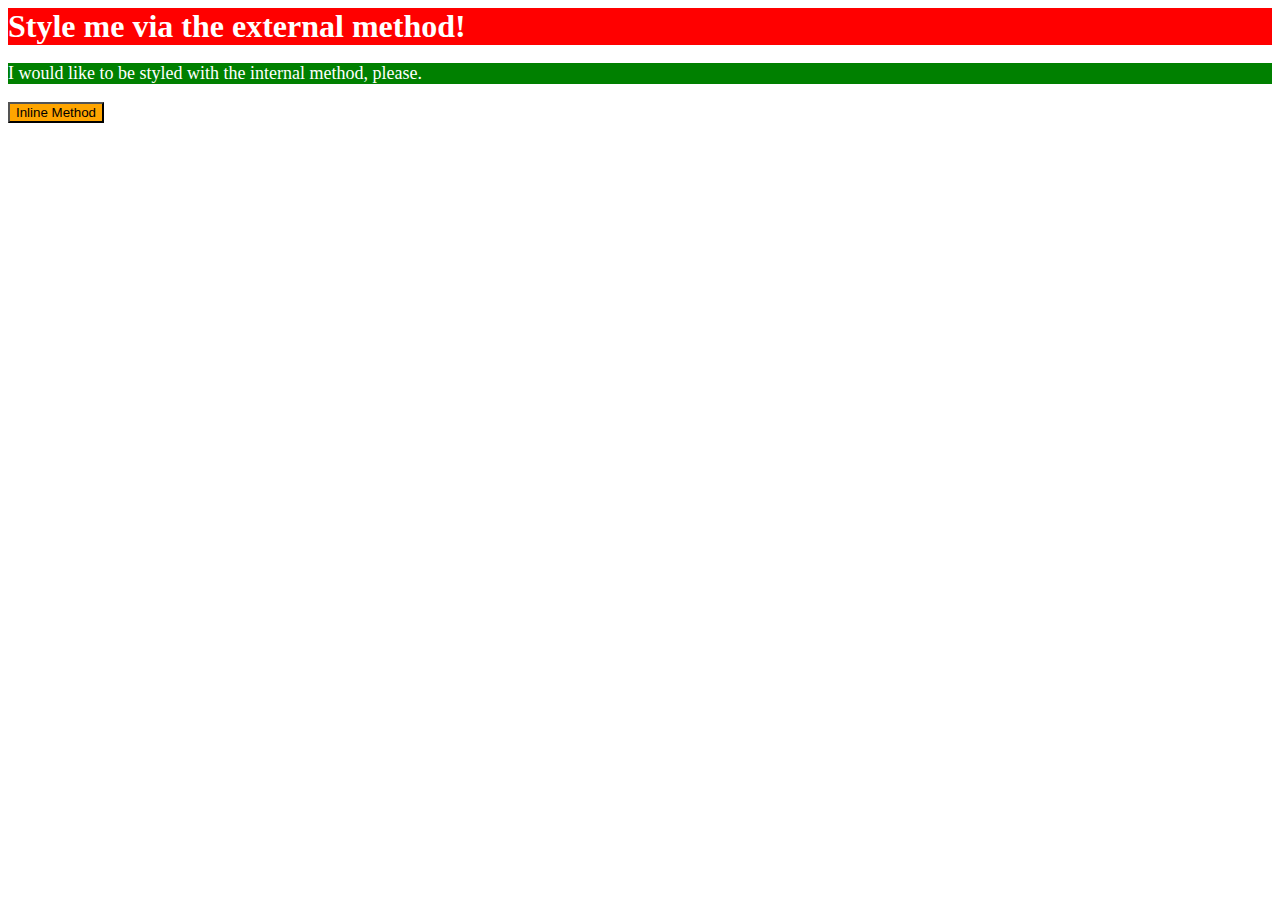
<file: foundations/intro-to-css/01-css-methods/index.html>
<!DOCTYPE html>
<html lang="en">
  <head>
    <meta charset="UTF-8">
    <meta http-equiv="X-UA-Compatible" content="IE=edge">
    <meta name="viewport" content="width=device-width, initial-scale=1.0">
    <link rel="stylesheet" href="../styles.css">
    <title>Methods for Adding CSS</title>
    <style>
      p{
        background-color: green;
        color:white;
        font-size:18px;
      }
    </style>
  </head>
  <body>
    <div>Style me via the external method!</div>
    <p>I would like to be styled with the internal method, please.</p>
    <button style="background-color: orange; font: size 18px;">Inline Method</button>
  </body>
</html>
</file>
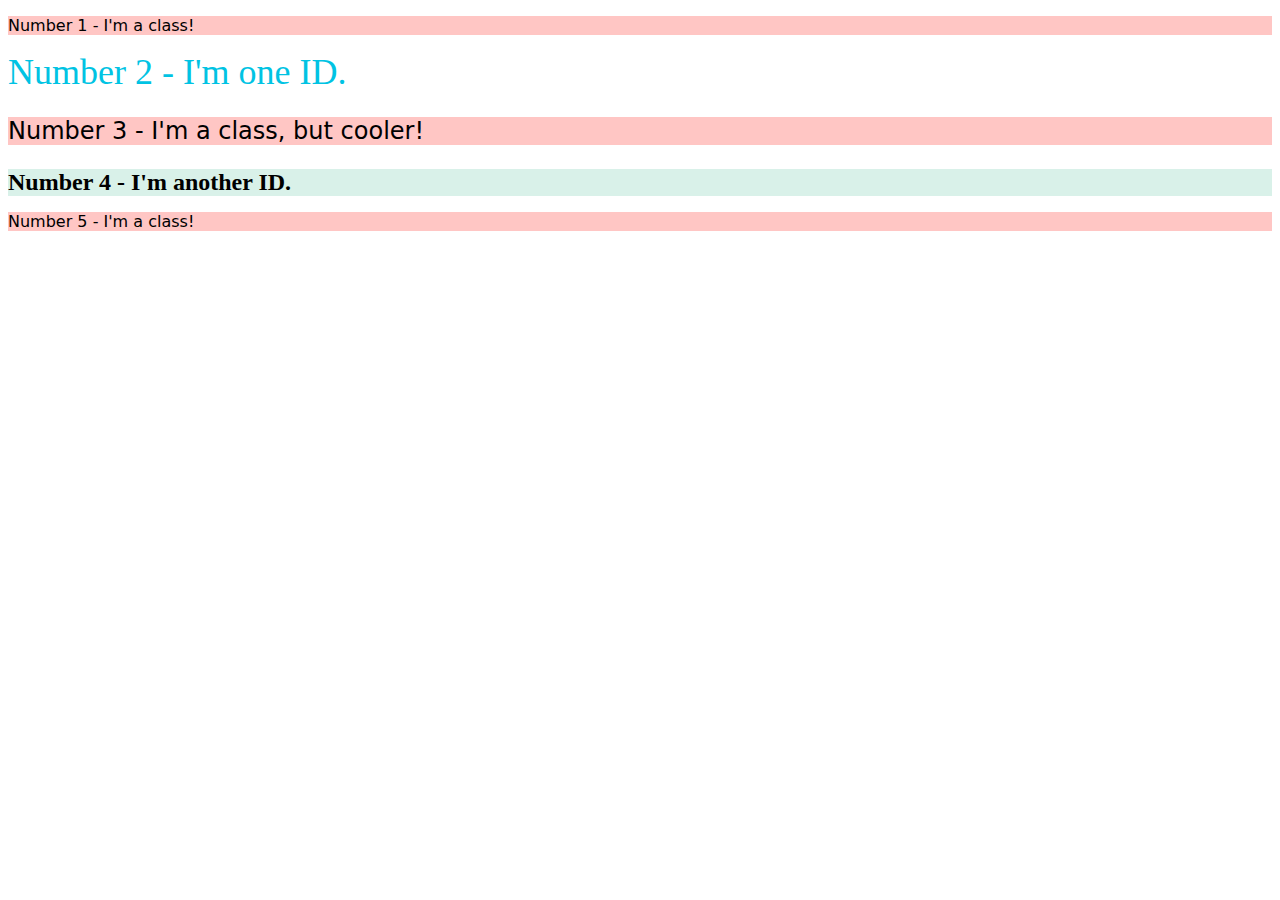
<file: foundations/intro-to-css/02-class-id-selectors/index.html>
<!DOCTYPE html>
<html lang="en">
  <head>
    <meta charset="UTF-8">
    <meta http-equiv="X-UA-Compatible" content="IE=edge">
    <meta name="viewport" content="width=device-width, initial-scale=1.0">
    <title>Class and ID Selectors</title>
    <link rel="stylesheet" href="style.css">
  </head>
  <body>
    <p>Number 1 - I'm a class!</p>
    <div class="second-element">Number 2 - I'm one ID.</div>
    <p class="third-element">Number 3 - I'm a class, but cooler!</p>
    <div class="fourth-element">Number 4 - I'm another ID.</div>
    <p>Number 5 - I'm a class!</p>
  </body>
</html>
</file>
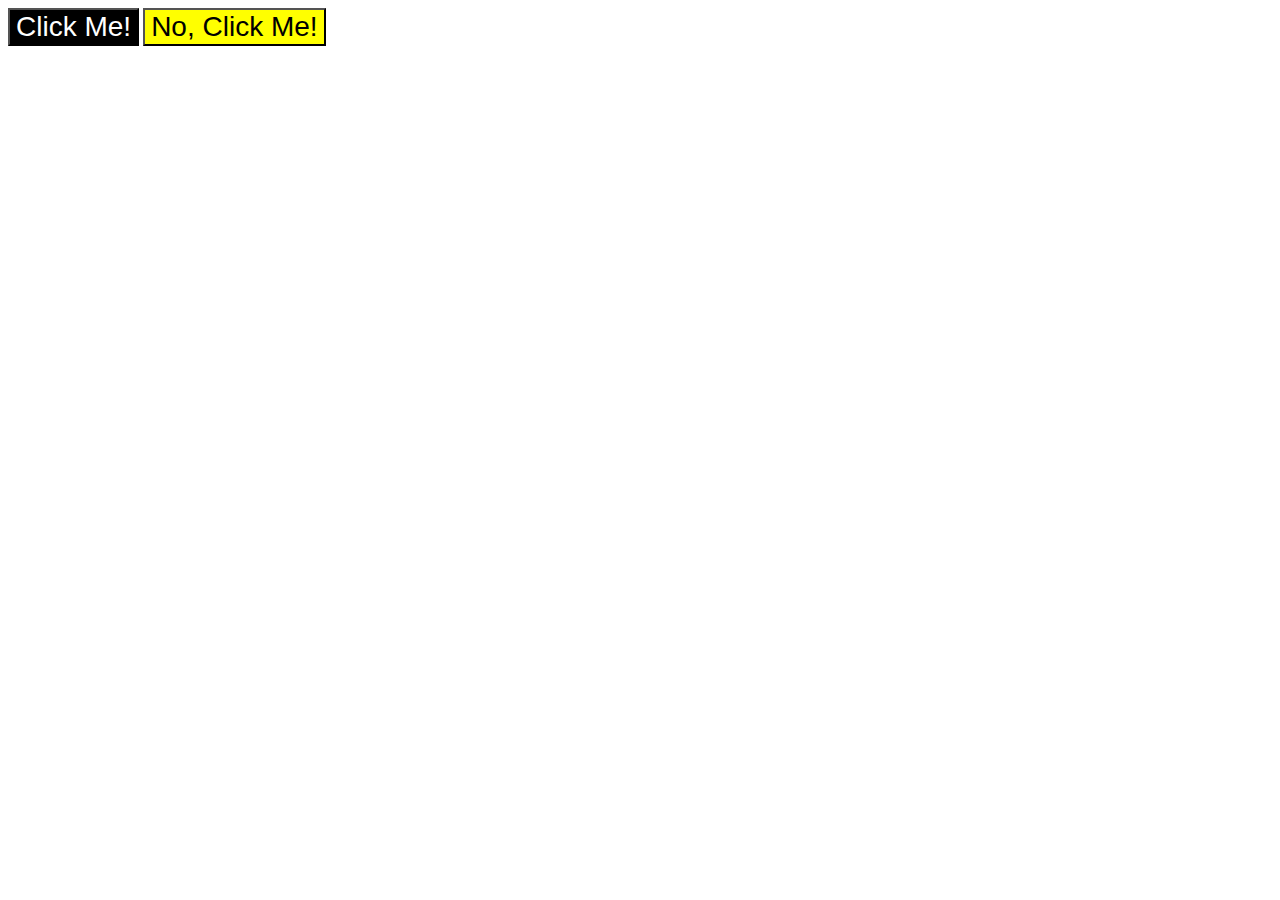
<file: foundations/intro-to-css/03-grouping-selectors/index.html>
<!DOCTYPE html>
<html lang="en">
  <head>
    <meta charset="UTF-8">
    <meta http-equiv="X-UA-Compatible" content="IE=edge">
    <meta name="viewport" content="width=device-width, initial-scale=1.0">
    <title>Grouping Selectors</title>
    <link rel="stylesheet" href="style.css">
  </head>
  <body>
    <button class="first-element">Click Me!</button>
    <button class="second-element">No, Click Me!</button>
  </body>
</html>
</file>
<file: foundations/intro-to-css/styles.css>
/* styles.css */

div{
    background-color:red;
    color:white;
    font-size:32px;
    align-items: center;
    font-weight:bold;
}
</file>
<file: foundations/intro-to-css/02-class-id-selectors/style.css>
/* style.css */

p{
    background-color: #ffc6c4;
    font-family: Verdana, "DejaVu Sans", sans-serif;
}
.second-element{
    color:#00c3e3;
    font-size:36px;
}
.third-element{
    font-size:24px;
}
.fourth-element{
    background-color:#d9f1e9;
    font-size:24px;
    font-weight:bold;
}
</file>
<file: foundations/intro-to-css/03-grouping-selectors/style.css>
/* style.css */

.first-element,
.second-element{
    font-size:28px;
    font-family: Helvetica, "Times New Roman", sans-serif

}

.first-element{
    background-color: #000000;
    color:#ffffff;
}
.second-element{
    background-color:#ffff00;
}
</file>
